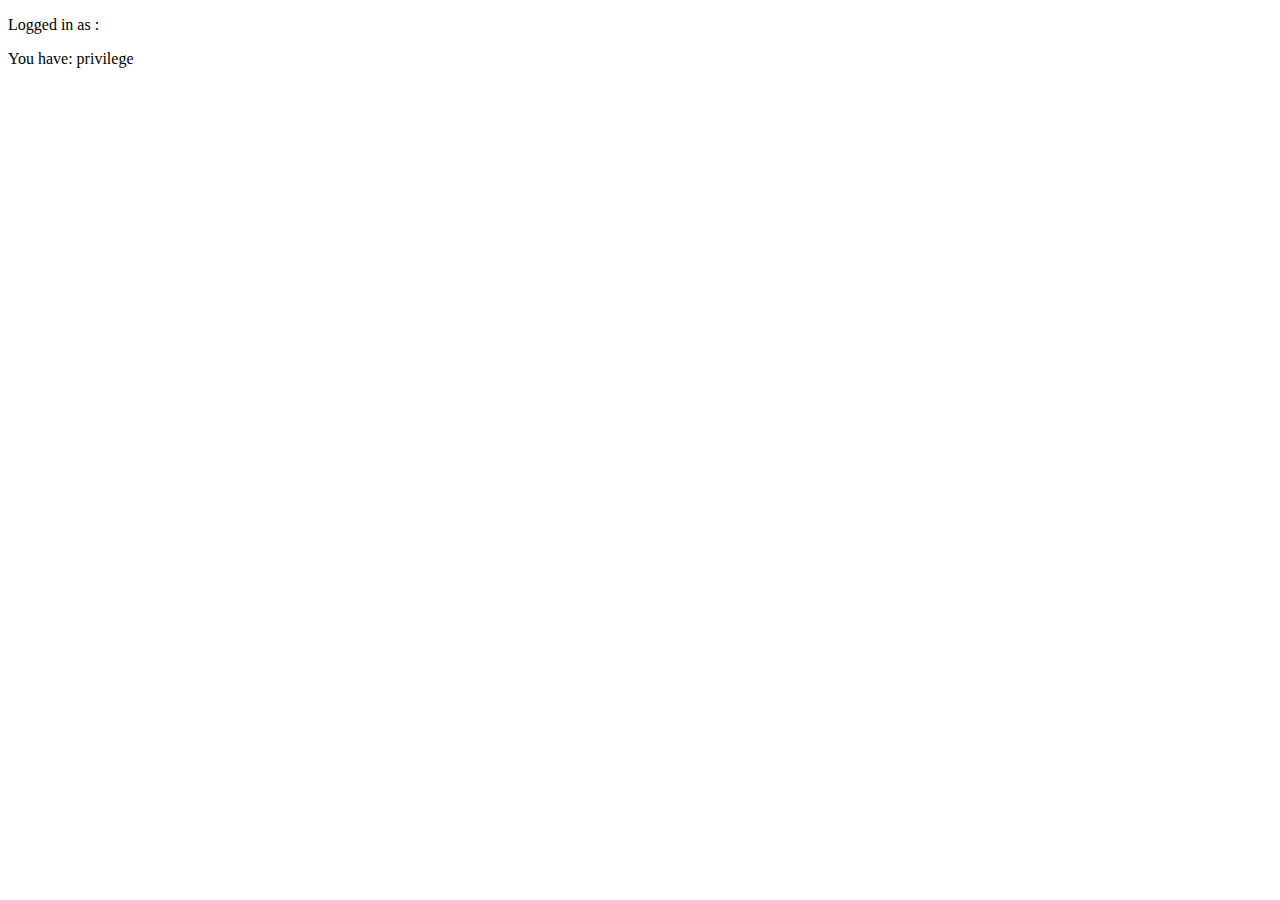
<file: demooauth/src/main/resources/templates/tellerMainPage.html>
<!DOCTYPE html>
<html lang="en">
<head>
    <meta charset="UTF-8">
    <meta name="viewport" content="width=device-width, initial-scale=1.0">
    <title>Document</title>
</head>
<body>
    <p>Logged in as : <span sec:authentication="name"></span></p>
    <p>You have: <span sec:authentication="principal.authorities[0]"></span>
        privilege </p>
    
</body>
</html>
</file>
